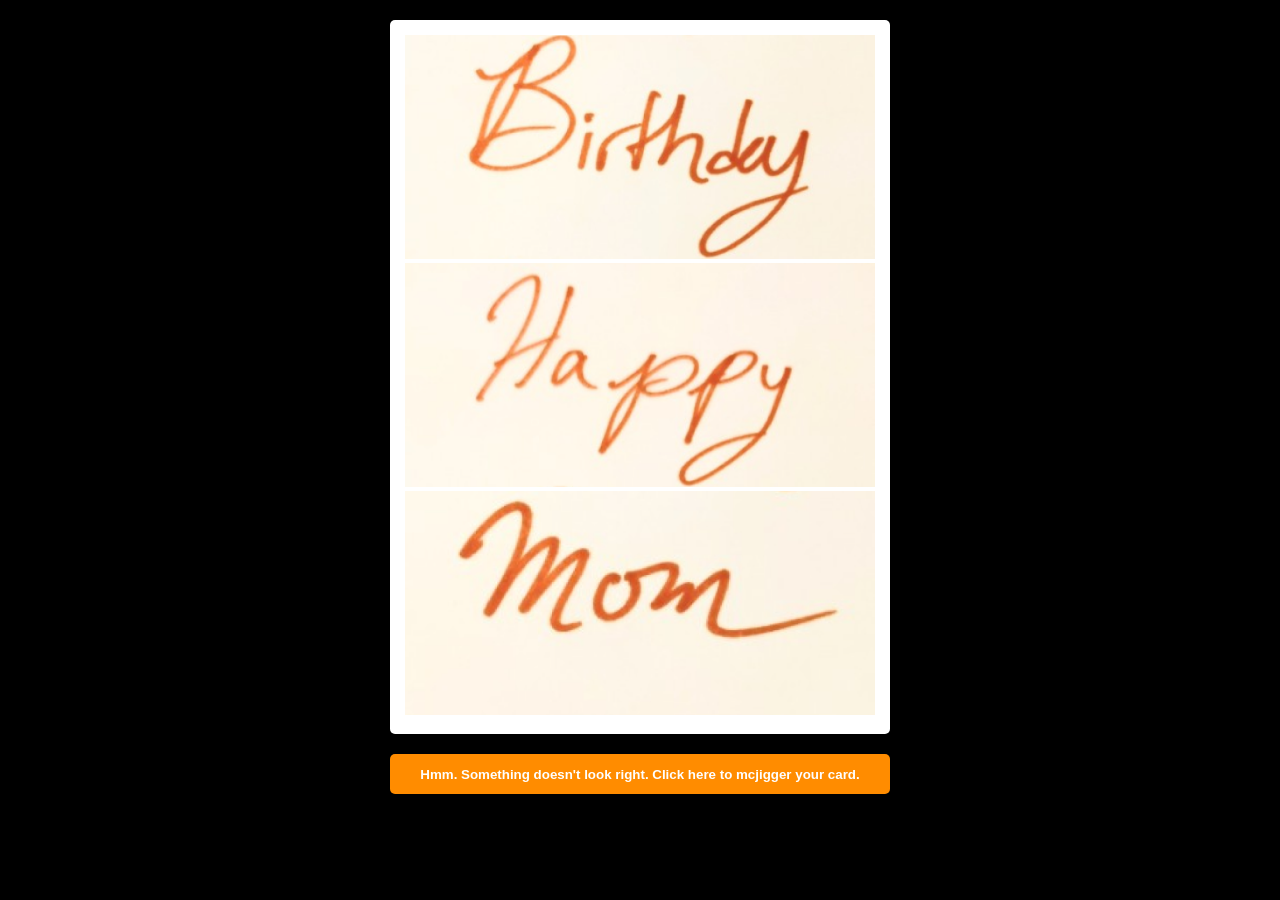
<file: index.html>
<!DOCTYPE html>
<html lang="en">
  <head>
    <meta charset="UTF-8">
    <meta name="viewport" content="width=device-width, initial-scale=1.0">
    <meta http-equiv="X-UA-Compatible" content="ie=edge">
    <link rel="stylesheet" href="hbd.css">
  </head>
  <body>
    <div id=wrapgod>
        <div id="heartfeltmessage4winners"></div>
        <div id="card">
          <img id="img1">
          <img id="img2">
          <img id="img3">
        </div>
        <button id="mcjigger">
            Hmm. Something doesn't look right. Click here to mcjigger your card.
        </button>
    </div>
    <script src="hbd.js"></script>
  </body>
</html>
</file>
<file: hbd.css>
body {
    background-color: black
}
#wrapgod {
    width: 500px;
    margin-left: auto;
    margin-right: auto;
}

#card {
    background-color: white;
    padding: 15px;
    border-radius: 5px;
    margin-top: 20px;
    margin-bottom: 20px;
}

img {
    width: 470px;
}

button {
    background-color: darkorange;
    color: white;
    font-weight: bold;
    border: none;
    border-radius: 5px;
    height: 40px;
    width: 100%;
}

.moosic {
    background-color: darkcyan;
}
</file>
